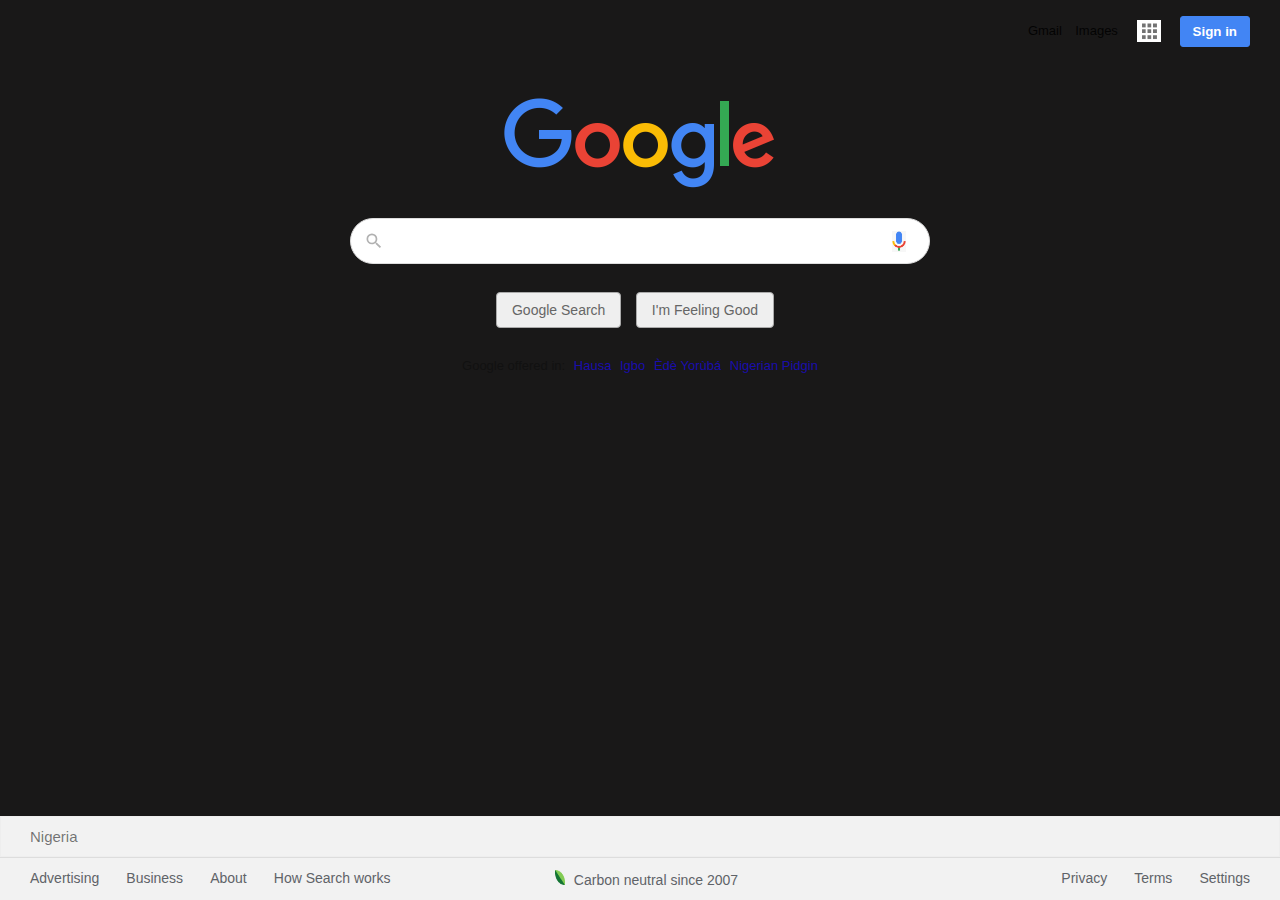
<file: index.html>
<!DOCTYPE html>
<html>
<head>
	<meta name="viewport" content="width=device-width, initial-scale=1.0">
	<title>Google</title>
	<link rel="icon"  href="favicon.ico">
	<link rel="stylesheet" type="text/css" href="css/style.css">
</head>
<body>
      <nav>
      	<a href="#">Gmail</a>
      	<a href="#">Images</a>
      	<img src="img/g-menu.PNG">
      	<button>Sign in</button>
      </nav>
      <section class="section-1">
      	<img src="img/logo.png" class="logo">
      	<form><br><br>
      		<div class="s-box">
      			<img src="img/search.svg" class="search-icon">
      			<input type="text" class="inpt">
      			<img src="img/vs.png" class="v-icon">
      			<input type="submit" class="btn-grey" value="Google Search">
      			<input type="submit" class="btn-grey" value="I'm Feeling Good">
      		</div>
      	</form>
      	<div class="lang">
      		Google offered in:
      		<a href="#">Hausa</a>
      		<a href="#">Igbo</a>
			  <a href="#"> Èdè Yorùbá</a>
      		<a href="#">Nigerian Pidgin</a>
      	</div>
      </section>


	  
      <footer>
      	<h4>Nigeria</h4>
      	<div class="links">
      		<div class="link-1">
      			<a href="#">Advertising</a>
      			<a href="#">Business</a>
      			<a href="#">About</a>
      			<a href="#">How Search works</a>
      		</div>


			  <div class="link-1">
				
				<a href="#"> <img src="/img/index.png" style="height: 15px;width:10px;margin-right:5px"> Carbon neutral since 2007</a>
				
			</div>
			  

      		<div class="link-2">
      			<a href="#">Privacy</a>
      			<a href="#">Terms</a>
      			<a href="#">Settings</a>
      		</div>
      	</div>
      </footer>

</body>
</html>
</file>
<file: css/style.css>
*{
	padding: 0;
	margin:0;
	box-sizing: border-box;
	text-decoration: none;
	font-family: arial, sans-serif;
}
body {
	display: flex;
	flex-direction: column;
	min-height: 100vh;
	background-color: rgb(25, 24, 24);
}
nav {
	display: flex;
	align-items: center;
	justify-content: flex-end;
	margin-right: 30px;
	margin-top: 14px;
}
nav a {
	font-size: 13px;
	display: inline-block;
	line-height: 24px;
	font-weight: 400;
	color: rgb(0,0,0, 0.87);
	cursor: pointer;
	padding: 5px 6.7px
}
nav a:hover {
	text-decoration: underline;
	opacity: .85;
}
nav img {
	width: 34px;
	padding: 5px;
	margin: auto 7px;
	cursor: pointer;
}
nav img:hover {
	opacity: .8;
}
nav button {
	border: 1px solid #4285f4;
	font-weight: bold;
	outline: none;
	background: #4285f4;
	color: #fff;
	padding: 7px 12px;
	border-radius: 3px;
	margin-left: 7px;
	cursor: pointer;
}
.section-1 {
	flex: 1;
}
.section-1 .logo {
	display: block;
	margin: 0px auto;
	margin-top: 50px;
}
.section-1 .logoWhite {
	display: block;
	margin: 0px auto;
	margin-top: 10px;
	height: 100px;
}
.s-box {
	width: 580px;
	margin: 0px auto;
	position: relative;
	margin-top: -8px;
	text-align: center;
}
 .inpt {
	display: block;
	border: 1px solid #ddd;
	color: rgba(0,0,0, 0.87);
	font-size: 16px;
	padding: 13px;
	padding-left: 45px;
	border-radius: 25px;
	width: 100%;
	transition: box-shadow 100ms;
	outline: none;
}
 .inpt:hover {
	border: 1px solid #fff;
	box-shadow: 0 0 2px rgba(0, 0, 0, 0.05), 
				0 0 2px rgba(0, 0, 0, 0.05),
				0 0 3px rgba(0, 0, 0, 0.05),
				0 0 4px rgba(0, 0, 0, 0.05), 
				0 0 5px rgba(0, 0, 0, 0.05), 
				0 0 4px rgba(0, 0, 0, 0.05), 
				0 0 5px rgba(0, 0, 0, 0.05)
}
 .search-icon {
	width: 20px;
	opacity: .3;
	position: absolute;
	top: 13px;
	left: 14px;
}
 .v-icon {
	width: 14px;
	position: absolute;
	top: 13px;
	right: 24px;
}
.btn-grey {
	border: 1px solid transparent;
	padding: 9px 15px;
	color: #666;
	font-size: 14px;
	border-radius: 4px;
	display: inline-block;
	margin-right: 10px;
	margin-top: 28px;
	outline: none;
	cursor: pointer;
	transition: border-color 100ms;
}
.btn-grey {
	border: 1px solid #aaa;
}
.lang {
	margin-top: 30px;
	text-align: center;
	font-size: 13px;
	color: #111;
}
.lang a {
	margin-left: 5px;
	color: #1a0dab;
}
.lang a:hover {
	text-decoration: underline;
}
footer {
	background: #f2f2f2;
}
footer h4 {
	color: rgba(0,0,0, 0.54);
	font-size: 15px;
	line-height: 39.5px;
	font-weight: 400;
	padding-left: 29px;
	border: 1px solid #eee;
}
footer a {
	color: #5f6368;
	display: inline-block;
	padding: 12px 11.3px;
	font-size: 14px;
}
footer a:hover {
	text-decoration: underline;
}
.links {
	border-top: 1px solid #ddd;
	display: flex;
}
.link-1 {
	padding-left: 18.7px;
	flex: 1;
}
.link-2 {
	padding-right: 18.7px;
}
</file>
